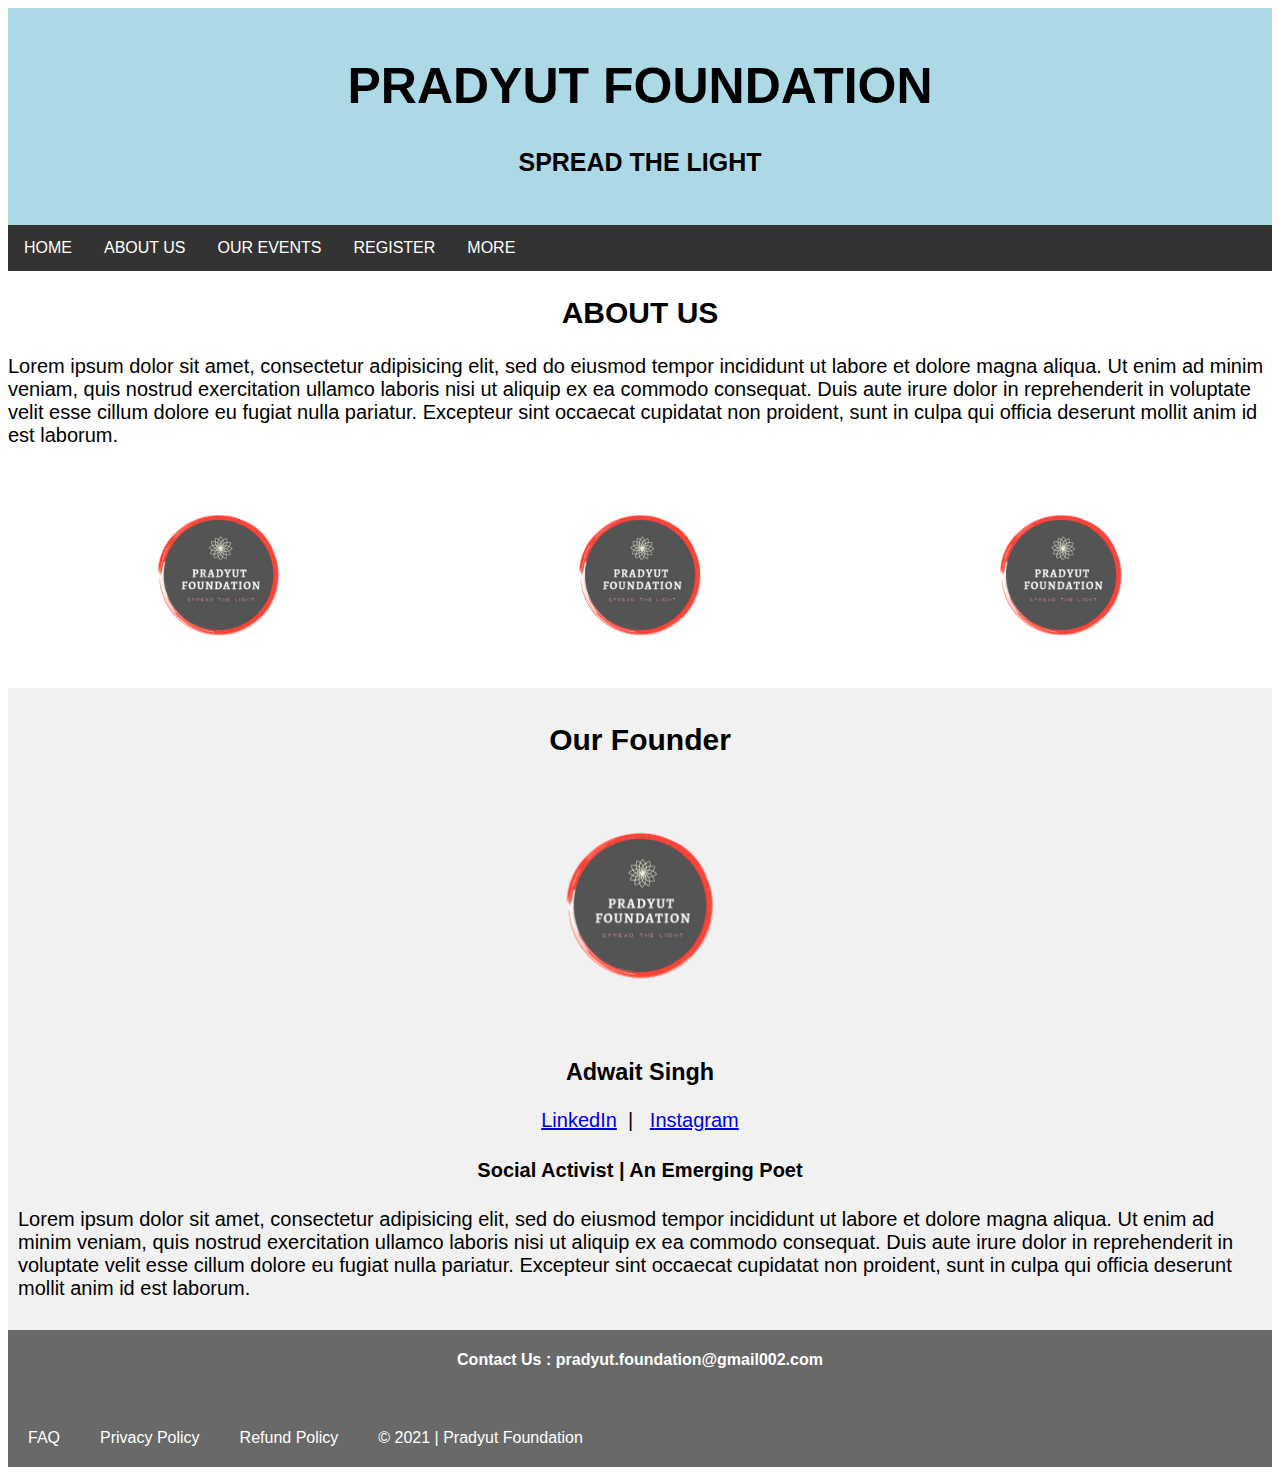
<file: index.html>
<!DOCTYPE html>
<html>
<head>
	<meta charset="utf-8">
	<title>Pradyut Fdn.| Home</title>
	<link rel="stylesheet" type="text/css" href="index.css">
</head>

<body>

<header>
	<h1 class="center">PRADYUT FOUNDATION<h1>
	<h4 class="center">SPREAD THE LIGHT</h4>
</header>

<div class="navbar">
	<a href = "#">HOME</a>
	<a href = "#">ABOUT US</a>
	<a href = "#">OUR EVENTS</a>
	<a href = "#">REGISTER</a>
	<div class="dropdown">
    <button class="dropbtn">MORE
      <i class="fa fa-caret-down"></i>
    </button>
    <div class="dropdown-content">
      <a href="team.html">OUR TEAM</a>
	  <a href="#4">CONTACT US</a>
    </div>
  </div>
</div> 

<main>

	<section class="about">
		<h2 class="center">ABOUT US</h2>     
		<P>Lorem ipsum dolor sit amet, consectetur adipisicing elit, sed do eiusmod
		tempor incididunt ut labore et dolore magna aliqua. Ut enim ad minim veniam,
		quis nostrud exercitation ullamco laboris nisi ut aliquip ex ea commodo
		consequat. Duis aute irure dolor in reprehenderit in voluptate velit esse
		cillum dolore eu fugiat nulla pariatur. Excepteur sint occaecat cupidatat non
		proident, sunt in culpa qui officia deserunt mollit anim id est laborum.</P>
		<div class="row">
  <div class="column">
    <img src="Logo1.png" alt="Snow" style="width:50%">
  </div>
  <div class="column">
    <img src="Logo1.png" alt="Forest" style="width:50%">
  </div>
  <div class="column">
    <img src="Logo1.png" alt="Mountains" style="width:50%">
  </div>
</div>
	</section>

<section class="founder">
            <h2 class="center">
                Our Founder
            </h2>
            <img src="Logo1.png" alt="This is Adwait Singh">
            <h3 class="center">Adwait Singh</h3>
            <a href="https://www.linkedin.com/in/adwait-singh-264528190/" target="_blank" rel="noopener noreferrer">LinkedIn</a>&nbsp;&nbsp;|&nbsp;&nbsp;
            <a href="https://www.instagram.com/adwait1022/" target="_blank" rel="noopener noreferrer">Instagram</a>

            <h4 class="center">Social Activist | An Emerging Poet</h4>
            <p>Lorem ipsum dolor sit amet, consectetur adipisicing elit, sed do eiusmod
            tempor incididunt ut labore et dolore magna aliqua. Ut enim ad minim veniam,
            quis nostrud exercitation ullamco laboris nisi ut aliquip ex ea commodo
            consequat. Duis aute irure dolor in reprehenderit in voluptate velit esse
            cillum dolore eu fugiat nulla pariatur. Excepteur sint occaecat cupidatat non
            proident, sunt in culpa qui officia deserunt mollit anim id est laborum.</p>
        </section>	

</main>
<footer id="4">
  <h4>Contact Us : pradyut.foundation@gmail002.com</h4><br>
  <a href="#">FAQ</a>
  <a href="#">Privacy Policy</a>
  <a href="#">Refund Policy</a>
  <a href="#">&copy; 2021 | Pradyut Foundation</a>
</footer>



</body>
</html>
</file>
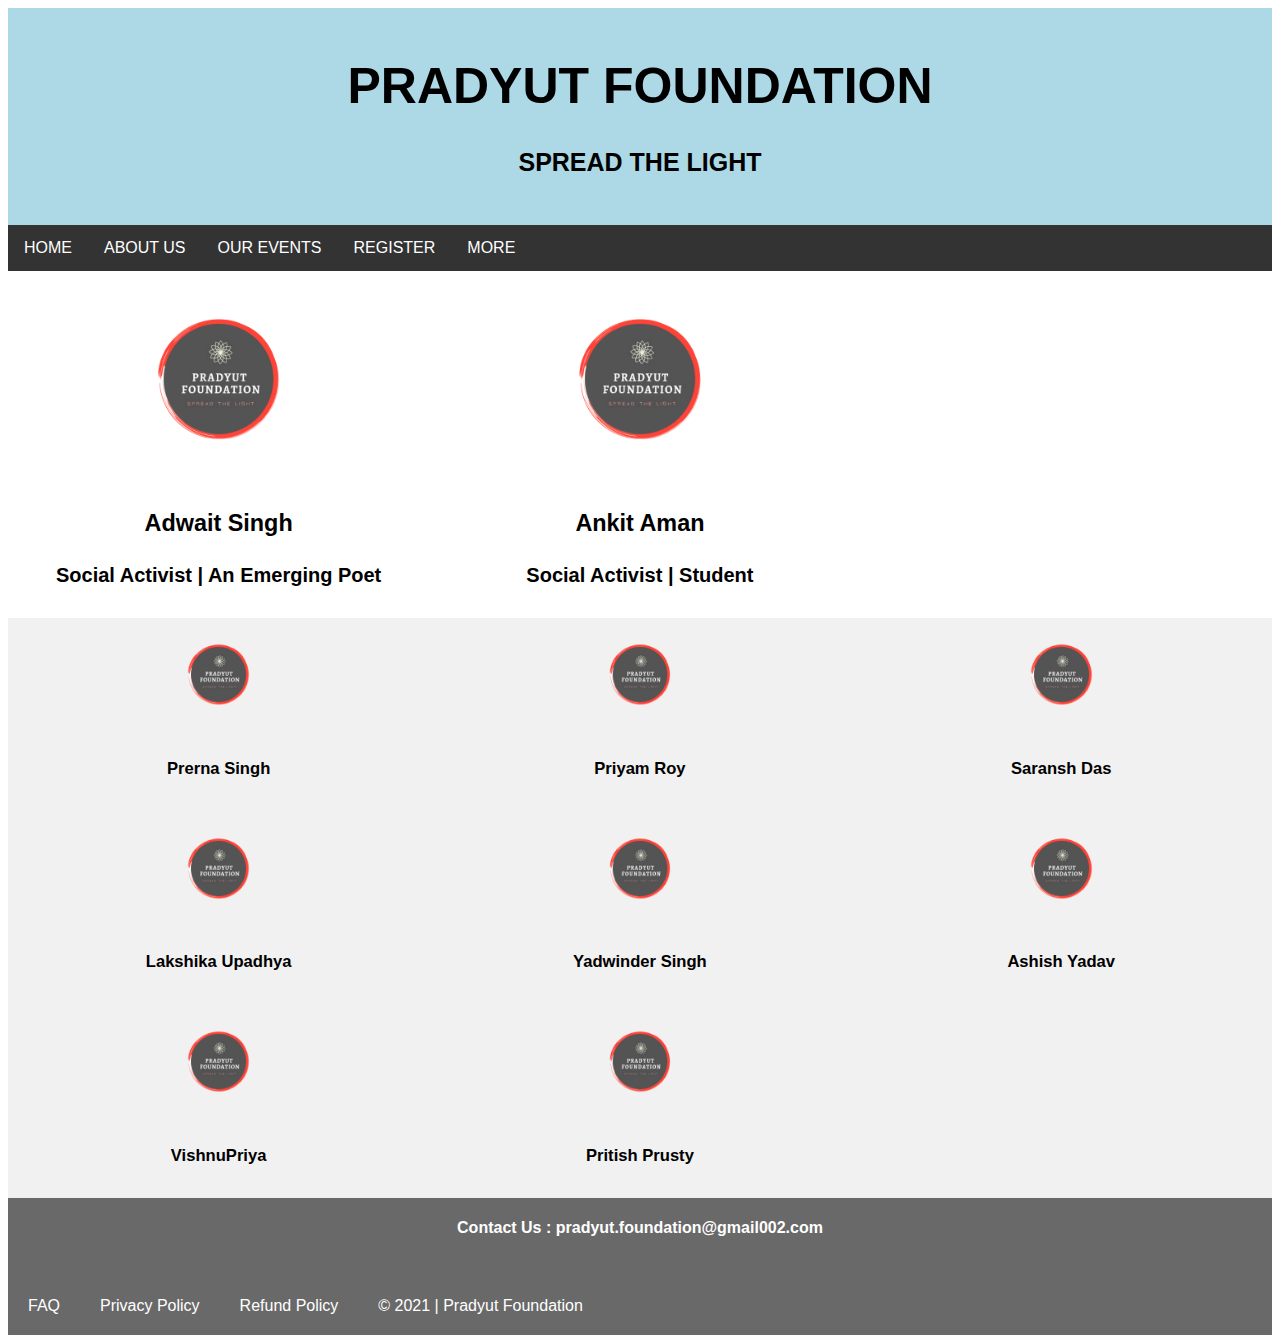
<file: team.html>
<!DOCTYPE html>
<html>
<head>
	<meta charset="utf-8">
	<title>Pradyut Fdn.| Home</title>
	<link rel="stylesheet" type="text/css" href="index.css">
</head>

<body>

<header>
	<h1 class="center">PRADYUT FOUNDATION<h1>
	<h4 class="center">SPREAD THE LIGHT</h4>
</header>

<div class="navbar">
	<a href = "index.html">HOME</a>
	<a href = "index.html">ABOUT US</a>
	<a href = "#">OUR EVENTS</a>
	<a href = "#">REGISTER</a>
	<div class="dropdown">
    <button class="dropbtn">MORE
      <i class="fa fa-caret-down"></i>
    </button>
    <div class="dropdown-content">
      <a href="#">OUR TEAM</a>
	  <a href="#4">CONTACT US</a>
    </div>
  </div>
</div> 
<main>

	<section id="leaders">
		<div class="row">
  <div class="column">
    <img src="Logo1.png" alt="Adwait Singh" style="width:50%">
    <h3 class="center">Adwait Singh</h3>
    <h4 class="center">Social Activist | An Emerging Poet</h4>
  </div>
  <div class="column">
    <img src="Logo1.png" alt="Ankit Aman" style="width:50%">
    <h3 class="center">Ankit Aman</h3>
    <h4 class="center">Social Activist | Student</h4>
  </div>
</div>
	</section>
  
 <section class="coreTeam">
  <div class="row">
  <div class="column">
    <img src="Logo1.png" alt="Adwait Singh" style="width:25%">
    <h5 class="center">Prerna Singh</h5>
  </div>
  <div class="column">
    <img src="Logo1.png" alt="Ankit Aman" style="width:25%">
    <h5 class="center">Priyam Roy</h5>
  </div>
  <div class="column">
    <img src="Logo1.png" alt="Ankit Aman" style="width:25%">
    <h5 class="center">Saransh Das</h5>
  </div>
  <div class="column">
    <img src="Logo1.png" alt="Ankit Aman" style="width:25%">
    <h5 class="center">Lakshika Upadhya</h5>
  </div>
  <div class="column">
    <img src="Logo1.png" alt="Ankit Aman" style="width:25%">
    <h5 class="center">Yadwinder Singh</h5>
  </div>
  <div class="column">
    <img src="Logo1.png" alt="Ankit Aman" style="width:25%">
    <h5 class="center">Ashish Yadav</h5>
  </div>
  <div class="column">
    <img src="Logo1.png" alt="Ankit Aman" style="width:25%">
    <h5 class="center">VishnuPriya</h5>
  </div>
  <div class="column">
    <img src="Logo1.png" alt="Ankit Aman" style="width:25%">
    <h5 class="center">Pritish Prusty</h5>
  </div>
</div>
 </section>
		
</main>

<footer id="4">
  <h4>Contact Us : pradyut.foundation@gmail002.com</h4><br>
  <a href="#">FAQ</a>
  <a href="#">Privacy Policy</a>
  <a href="#">Refund Policy</a>
  <a href="#">&copy; 2021 | Pradyut Foundation</a>
</footer>

</body>
</html>
</file>
<file: index.css>
* {
    box-sizing: border-box;
}
header{
  background-color: lightblue;
  padding: 15px;
  font-size: 25px;
}

section a{
  align-items: center;
}
.center{
  text-align: center;
}
body {
  font-family: Arial, Helvetica, sans-serif;
}
main {
    background-color: white;
    text-align:center;
}
main p{
  text-align: left;
}
main{
  font-size: 20px;
  font-family: sans-serif;
  ;
}
.navbar {
  overflow: hidden;
  background-color: #333;
}

.navbar a {
  float: left;
  font-size: 16px;
  color: white;
  text-align: center;
  padding: 14px 16px;
  text-decoration: none;
}

.dropdown {
  float: left;
  overflow: hidden;
}

.dropdown .dropbtn {
  font-size: 16px;  
  border: none;
  outline: none;
  color: white;
  padding: 14px 16px;
  background-color: inherit;
  font-family: inherit;
  margin: 0;
}

.navbar a:hover, .dropdown:hover .dropbtn {
  background-color: red;
}

.dropdown-content {
  display: none;
  position: absolute;
  background-color: #f9f9f9;
  min-width: 160px;
  box-shadow: 0px 8px 16px 0px rgba(0,0,0,0.2);
  z-index: 1;
}

.dropdown-content a {
  float: none;
  color: black;
  padding: 12px 16px;
  text-decoration: none;
  display: block;
  text-align: left;
}

.dropdown-content a:hover {
  background-color: #ddd;
}

.dropdown:hover .dropdown-content {
  display: block;
}
* {
  box-sizing: border-box;
}

.column {
  float: left;
  width: 33.33%;
  padding: 5px;
}

/* Clearfix (clear floats) */
.row::after {
  content: "";
  clear: both;
  display: table;
}

/* Responsive layout - makes the three columns stack on top of each other instead of next to each other */
@media screen and (max-width: 500px) {
  .column {
    width: 100%;
  }
  }
  padding: 10px;
}
  .about{
    background-color: grey;
    padding: 15px;
  }
  .founder{
    background-color: lightgrey;
    padding: 10px;
  }
  footer{
    background-color: dimgrey;
    overflow: hidden;
    position:absolute
    bottom: 0px;
  }
  footer h4 {
    text-decoration: none;

    text-align: center;
    color: white;
}
footer a {
    text-decoration: none;
    padding: 20px;
    text-align: center;
    float: left;
    color: white;
}
section:nth-child(even) {
    background-color: rgb(241, 241, 241);
}


.founder img{
  width: 20%;
  padding: 0px;
}
</file>
